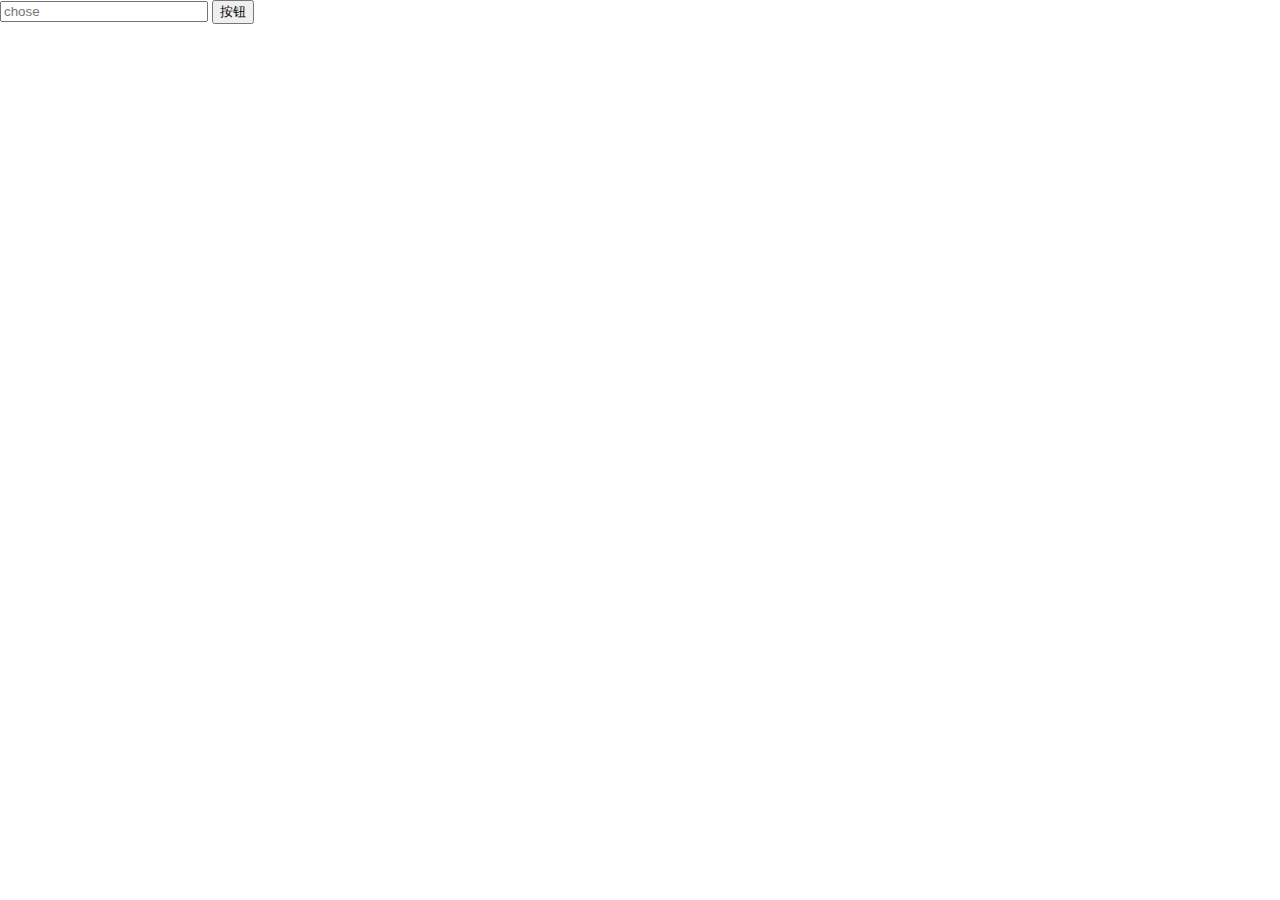
<file: index.html>
<!DOCTYPE html>
<html lang="en" ng-app="app">

<head>
    <meta charset="UTF-8">
    <title>dialog</title>
    <link rel="stylesheet" href="css/style.css">
</head>

<body ng-controller="ctrl">
<alertdialog lists="myLists" ng-model="keyWord" key="yourKey.aa.aaa"></alertdialog>
<br><br><br><br><br><br><br><br><br><br><br><br><br><br><br><br><br><br><br><br>

    

    <!--<p>
        Lorem ipsum dolor sit amet, consectetur adipisicing elit. Non eaque repudiandae consequuntur, maxime et architecto in autem dolores, hic officia libero placeat nostrum quibusdam. Similique accusantium hic quod odio sit.
    </p>
    <div>
        <form name="myForm" class="css-form" novalidate>
            <div>
                整数(0-10):
                <input type="number" ng-model="size" name="size" min="0" max="10" integer/>
                
                <i ng-show="myForm.size.$error.integer">不是合法的整数！</i>
                <i ng-show="myForm.size.$error.min || myForm.size.$error.max">数值必须位于0到10之间！</i>
            </div>
            <div>
                浮点数:
                <input type="text" ng-model="length" name="length" float />
                <i ng-show="myForm.length.$error.float">不是合法的浮点数！</i>
            </div>
            
        </form>
    </div>-->


    <script src="js/jquery-1.10.2.min.js"></script>
    <script src="js/angular.js"></script>
    <script src="js/main.js"></script>
</body>

</html>
</file>
<file: css/style.css>
body {
    margin: 0;
    padding: 0;
}
input {
    outline: none;
}
span {
    cursor: pointer;
    display: block;
    height: 100%;
}
span:hover {
    background-color: #ccc;
}
.list {
    width: 200px;   
}
ul {
    list-style: none;
    width: 200px;
    padding: 0;
    margin: 0;
    border: 1px solid #aaa;
    background-color: #fff;
    position: absolute;
    z-index: 1;
}
ul li {
    width: 100%;
    height: 32px;
    
}
.current {
    background-color: #ccc;
}
.tip {
    position: absolute;
    width: 200px;
    height: 32px;
    background-color: #ccc;
}
</file>
